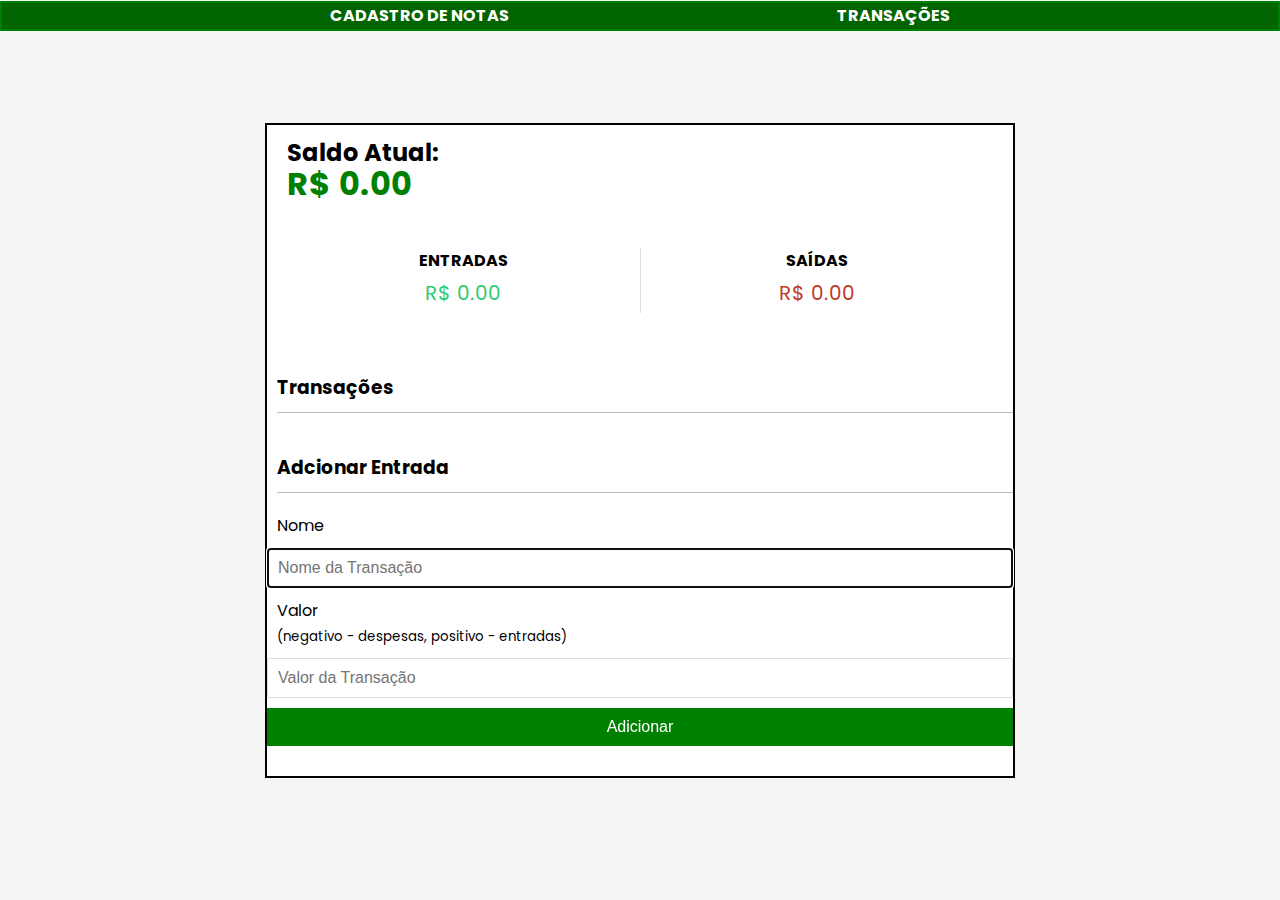
<file: transação/contas.html>
<!DOCTYPE html>
<html lang="pt-BR">
<head>
    <meta charset="UTF-8">
    <meta http-equiv="X-UA-Compatible" content="IE=edge">
    <meta name="viewport" content="width=device-width, initial-scale=1.0">
    <link rel="stylesheet" href="contas.css">
    <title>Transação</title>
</head>
<body>
    <header>
        <a href="../index.html"><h4>Cadastro de Notas</h4></a>
        <a href="contas.html"><h4>Transações</h4></a>
      </header>

    <div class="container">
    <h2>Saldo Atual:</h2>
    
        <h1 class="balance" id="balance">R$ 0.00</h1>

        <div class="operations">
        <div>
            <h4>Entradas</h4>
            <p class="money plus" id="money-plus"> + R$ 0.00</p>
        </div>

        <div>
            <h4>Saídas</h4>
            <p class="money minus" id="money-minus">- R$ 0.00</p>
        </div>
    </div>
 
    <h3>Transações</h3>

    <ul class="transactions" id="transactions"></ul>
    
    <h3>Adcionar Entrada</h3>

    <form  id="form">
    <div class="form-control">
        <label for="text">Nome</label>
        <input autofocus type="text" name="text" id="text" placeholder="Nome da Transação">
    </div>

    <div class="form-control">
        <label for="amount">Valor <br /> 
        <small>(negativo - despesas, positivo - entradas)</small>
        </label>
        <input autofocus type="number" name="num" id="amount" placeholder="Valor da Transação">
    </div>

    <button class="btn"> Adicionar</button>
</form>
</div>

    <script src="contas.js"></script>
</body>
</html>
</file>
<file: transação/contas.css>
@import url('https://fonts.googleapis.com/css2?family=Poppins:wght@200;300;400;500;700&family=Roboto:wght@100;300;400;500;700;900&family=Source+Sans+Pro:wght@200;300;400;600;700;900&display=swap');

* {
    box-sizing: border-box;
  }
  
  body {
    background-color: #f7f7f7;
    display: flex;
    flex-direction: column;
    align-items: center;
    justify-content: center;
    min-height: 100vh;
    margin: 0;
    font-family: 'Poppins', sans-serif;
    background-color: whitesmoke;
  }

  header{
    display: flex;
    flex-direction: row;
    align-items: left;
    justify-content: space-evenly;
    position: fixed;
    top: 1px;
    border: solid 2px green;
    width: 100%;
    height: 30px;
    background-color: darkgreen;
    text-decoration: none;
  }
  
  header h4{
    color: white;
  }
  
  a:link{
    text-decoration: none;
    text-transform: uppercase;
  }
  
  
  .container {
    margin: 30px auto;
    width: 750px;
    background-color: white;
    border: solid 2px black;
  }
  
  h1 {
    letter-spacing: 1px;
    margin: 0;
    color: green;
    margin-left: 20px;
  }
  
  h3 {
    border-bottom: 1px solid #bbb;
    padding-bottom: 10px;
    margin: 40px 0 10px;
    margin-left: 10px;
  }
  
  h4 {
    margin: 0;
    text-transform: uppercase;
  }

  h2{
    margin: 10px auto;
    margin-left: 20px;
    margin-bottom: -10px;
  }
  
  .operations {
    background-color: #fff;
    padding: 20px;
    display: flex;
    justify-content: space-between;
    margin: 20px 0;
    
  }
  
  .operations > div {
    flex: 1;
    text-align: center;
    
  }
  
  .operations > div:first-of-type {
    border-right: 1px solid #dedede;
    
  }
  
  .money {
    font-size: 20px;
    letter-spacing: 1px;
    margin: 5px 0;
    
  }
  
  .money.plus {
    color: #2ecc71;
  }
  
  .money.minus {
    color: #c0392b;
  }
  
  label {
    display: inline-block;
    margin: 10px 0;
    margin-left: 10px;
  }
  
  input[type='text'],
  input[type='number'] {
    border: 1px solid #dedede;
    border-radius: 2px;
    display: block;
    font-size: 16px;
    padding: 10px;
    width: 100%;
  }
  
  .btn {
    cursor: pointer;
    background-color: green;
    box-shadow: var(--box-shadow);
    color: #fff;
    border: 0;
    display: block;
    font-size: 16px;
    margin: 10px 0 30px;
    padding: 10px;
    width: 100%;
  }
  
  .btn:focus,
  .delete-btn:focus {
    outline: 0;
  }
  
  .transactions {
    list-style-type: none;
    padding: 0;
    margin-bottom: 40px;
    
  }
  
  .transactions li {
    background-color: #fff;
    box-shadow: var(--box-shadow);
    color: #333;
    display: flex;
    justify-content: space-between;
    position: relative;
    padding: 10px;
    margin: 10px 0;
  }
  
  .transactions li.plus {
    border-right: 5px solid #2ecc71;
  }
  
  .transactions li.minus {
    border-right: 5px solid #c0392b;
  }
  
  .delete-btn {
    cursor: pointer;
    background-color: #e74c3c;
    border: 0;
    color: #fff;
    font-size: 20px;
    line-height: 20px;
    padding: 2px 5px;
    position: absolute;
    top: 50%;
    left: 0;
    transform: translate(-100%, -50%);
    opacity: 0;
    transition: opacity 0.3s ease;
  }
  
  .transactions li:hover .delete-btn {
    opacity: 1;
  }
</file>
